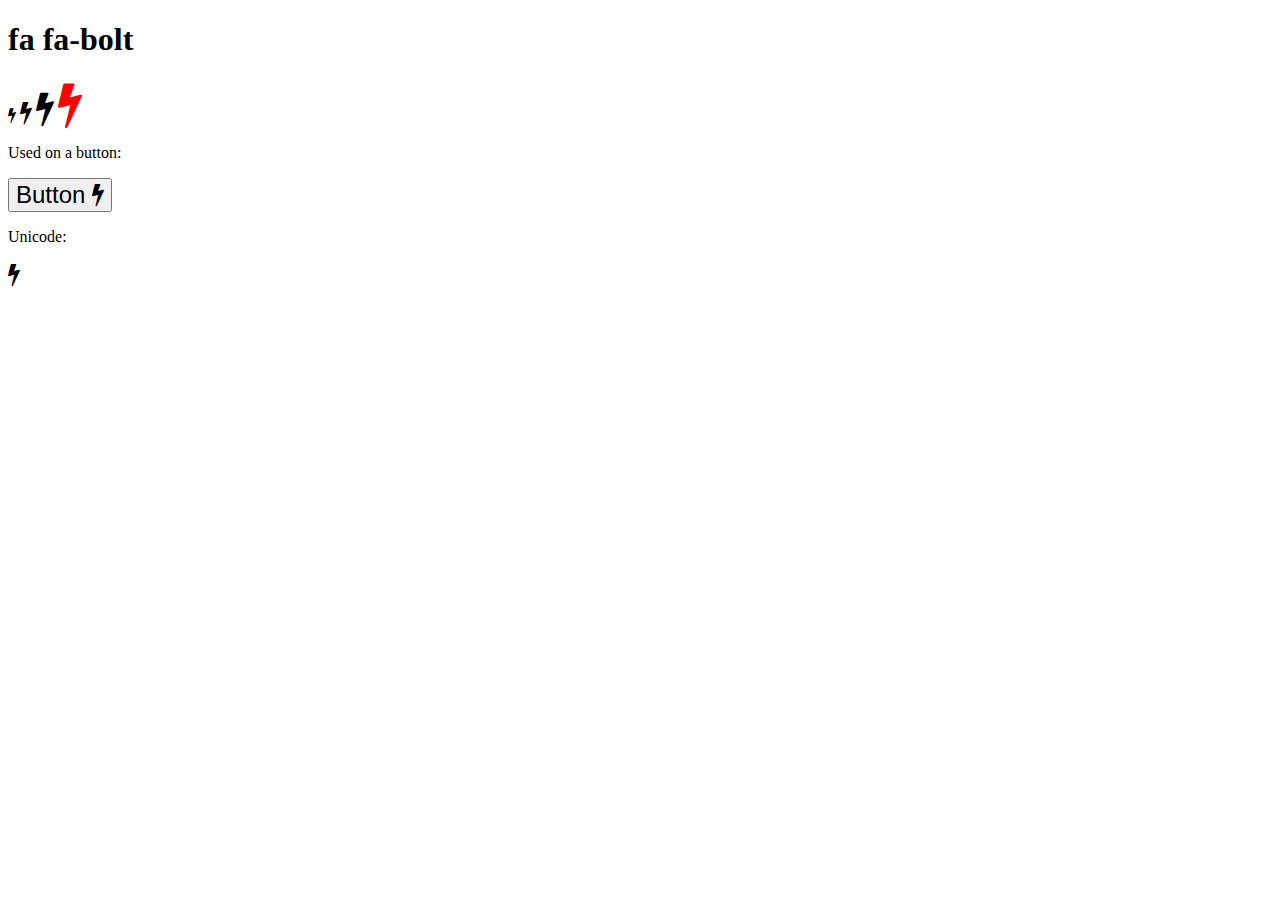
<file: gym website1/test.html>
<!DOCTYPE html>
<html>
  <head>
    <title>Font Awesome Icons</title>
    <meta name="viewport" content="width=device-width, initial-scale=1" />
    <link
      rel="stylesheet"
      href="https://cdnjs.cloudflare.com/ajax/libs/font-awesome/4.7.0/css/font-awesome.min.css"
    />
  </head>
  <body>
    <h1>fa fa-bolt</h1>

    <i class="fa fa-bolt"></i>
    <i class="fa fa-bolt" style="font-size: 24px"></i>
    <i class="fa fa-bolt" style="font-size: 36px"></i>
    <i class="fa fa-bolt" style="font-size: 48px; color: red"></i>
    <br />

    <p>Used on a button:</p>
    <button style="font-size: 24px">Button <i class="fa fa-bolt"></i></button>

    <p>Unicode:</p>
    <i style="font-size: 24px" class="fa">&#xf0e7;</i>
  </body>
</html>
</file>
